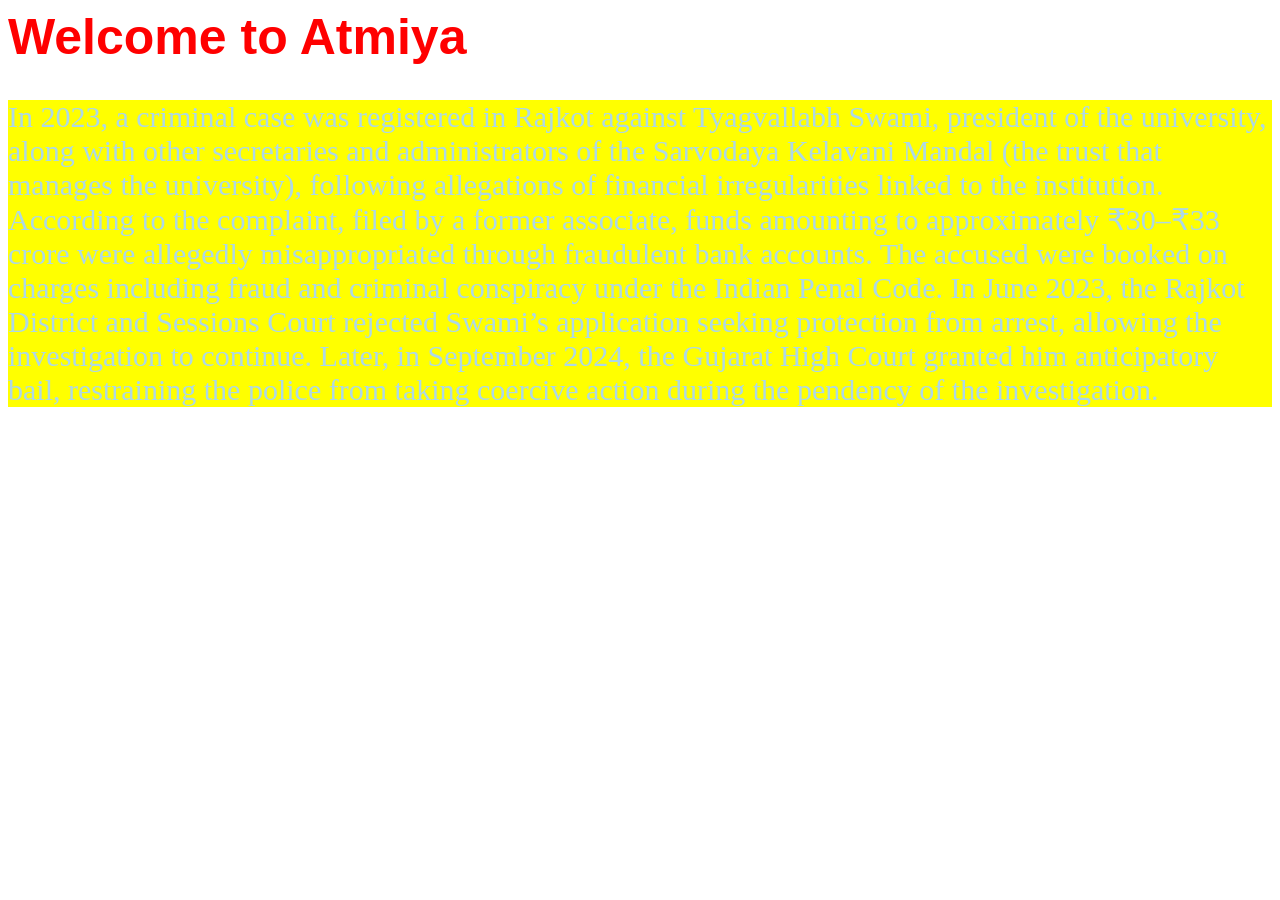
<file: cssdemo/index.html>
<html>
	<head>
	<title>my demo</title>
		<link rel="stylesheet" type="text/css"
href="demo.css">
	</head>
	<body>
	<h1>Welcome to Atmiya</h1>
	<p>In 2023, a criminal case was registered in Rajkot against Tyagvallabh Swami, president of the university, along with other secretaries and administrators of the Sarvodaya Kelavani Mandal (the trust that manages the university), following allegations of financial irregularities linked to the institution. According to the complaint, filed by a former associate, funds amounting to approximately ₹30–₹33 crore were allegedly misappropriated through fraudulent bank accounts. The accused were booked on charges including fraud and criminal conspiracy under the Indian Penal Code.

	In June 2023, the Rajkot District and Sessions Court rejected Swami’s application seeking protection from arrest, allowing the investigation to continue. Later, in September 2024, the Gujarat High Court granted him anticipatory bail, restraining the police from taking coercive action during the pendency of the investigation.</p> 	
	</body>
</html>
</file>
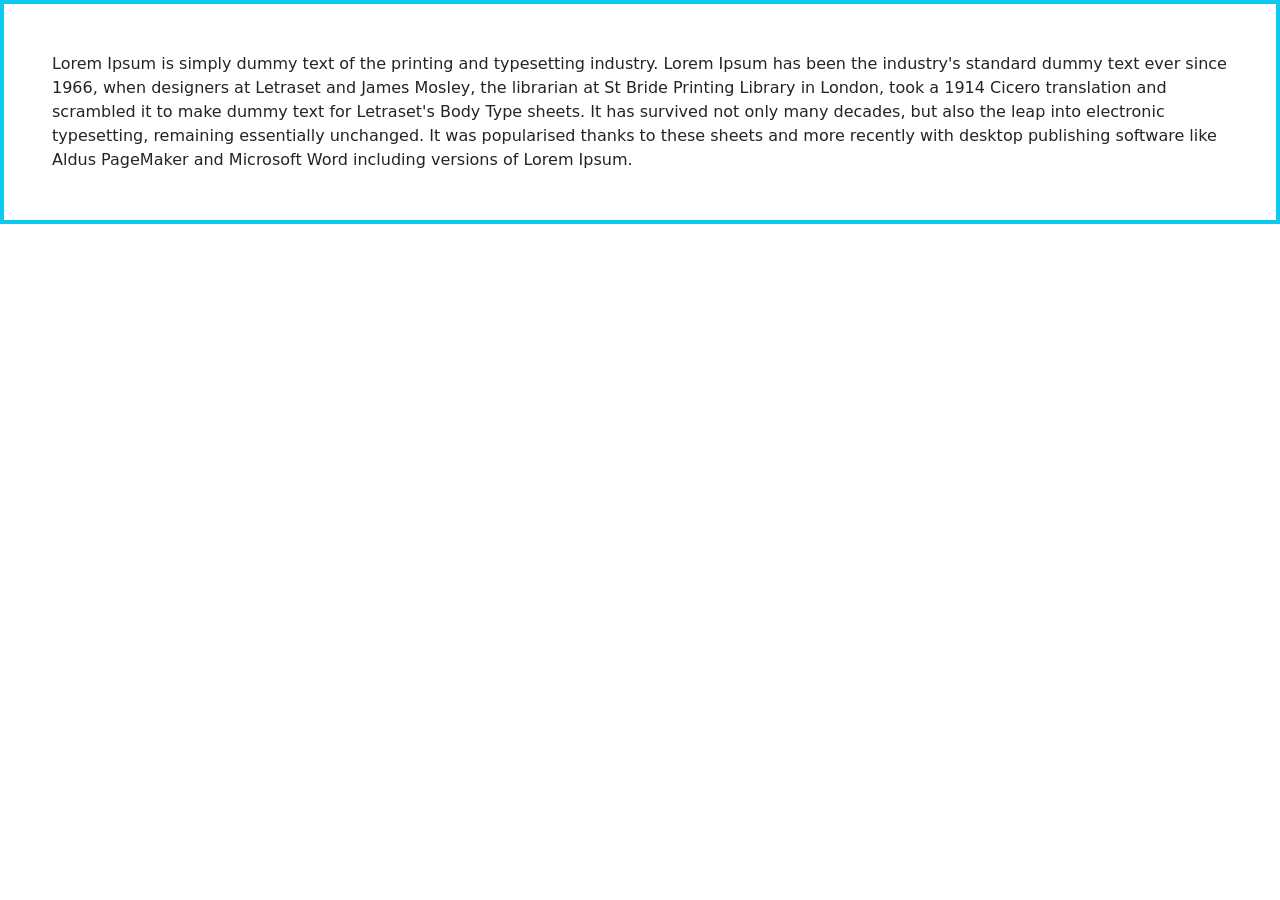
<file: Border/border.html>
<html>
<head>
<link href="https://cdn.jsdelivr.net/npm/bootstrap@5.0.2/dist/css/bootstrap.min.css" rel="stylesheet" integrity="sha384-EVSTQN3/azprG1Anm3QDgpJLIm9Nao0Yz1ztcQTwFspd3yD65VohhpuuCOmLASjC" crossorigin="anonymous">
<script src="https://cdn.jsdelivr.net/npm/bootstrap@5.0.2/dist/js/bootstrap.bundle.min.js" integrity="sha384-MrcW6ZMFYlzcLA8Nl+NtUVF0sA7MsXsP1UyJoMp4YLEuNSfAP+JcXn/tWtIaxVXM" crossorigin="anonymous"></script>
<script src="https://cdn.jsdelivr.net/npm/@popperjs/core@2.9.2/dist/umd/popper.min.js" integrity="sha384-IQsoLXl5PILFhosVNubq5LC7Qb9DXgDA9i+tQ8Zj3iwWAwPtgFTxbJ8NT4GN1R8p" crossorigin="anonymous"></script>
<script src="https://cdn.jsdelivr.net/npm/bootstrap@5.0.2/dist/js/bootstrap.min.js" integrity="sha384-cVKIPhGWiC2Al4u+LWgxfKTRIcfu0JTxR+EQDz/bgldoEyl4H0zUF0QKbrJ0EcQF" crossorigin="anonymous"></script>
</head>

<body>
<div class="border border-info p-5 p-md-5 .container-fluid border-4">Lorem Ipsum is simply dummy text of the printing and typesetting industry. Lorem Ipsum has been the industry's standard dummy text ever since 1966, when designers at Letraset and James Mosley, the librarian at St Bride Printing Library in London, took a 1914 Cicero translation and scrambled it to make dummy text for Letraset's Body Type sheets. It has survived not only many decades, but also the leap into electronic typesetting, remaining essentially unchanged. It was popularised thanks to these sheets and more recently with desktop publishing software like Aldus PageMaker and Microsoft Word including versions of Lorem Ipsum.</div>
</body>
</html>
</file>
<file: cssdemo/demo.css>
h1{
	color:red;
	font-size:50px;
	font-family:arial;
	<style>
/*This is a multi-line comment.
  it can span multiple lines.
*/
h1{
	color:green;
}
</style>

}
p{
		color:lightblue;
		background-color:yellow;
		font-family:roman;
		font-size:30px;
		font-variant:small-caps jokerman;
}
</file>
